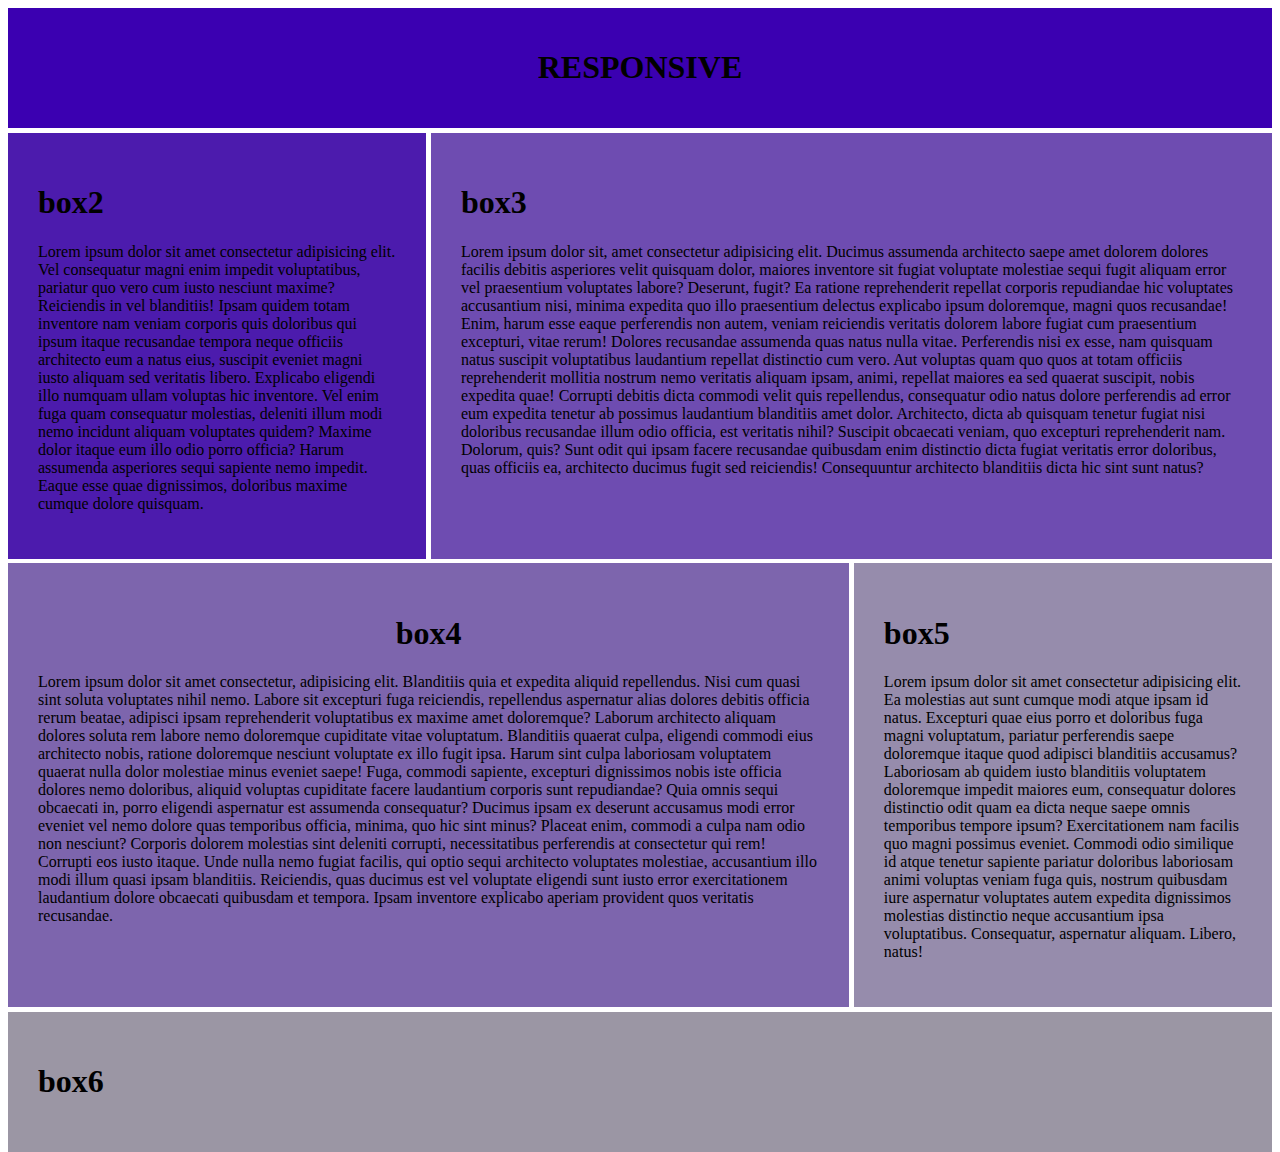
<file: index.html>
<html>
    <head>
        <meta name="viewport" content="width=device-width, initial-scale=1.0">
        <title>Responsive</title>
        <link rel="stylesheet" href="responsive.css">
    </head>
    <body>
        <div id="box">
        <div id="box1">
            <h1>RESPONSIVE</h1>
        </div>
        <div id="box2">
            <h1>box2</h1>
            <p>Lorem ipsum dolor sit amet consectetur adipisicing elit. Vel consequatur magni enim impedit voluptatibus, pariatur quo vero cum iusto nesciunt maxime? Reiciendis in vel blanditiis! Ipsam quidem totam inventore nam veniam corporis quis doloribus qui ipsum itaque recusandae tempora neque officiis architecto eum a natus eius, suscipit eveniet magni iusto aliquam sed veritatis libero. Explicabo eligendi illo numquam ullam voluptas hic inventore. Vel enim fuga quam consequatur molestias, deleniti illum modi nemo incidunt aliquam voluptates quidem? Maxime dolor itaque eum illo odio porro officia? Harum assumenda asperiores sequi sapiente nemo impedit. Eaque esse quae dignissimos, doloribus maxime cumque dolore quisquam.</p>
        </div>
        <div id="box3">
            <h1>box3</h1>
            <p>Lorem ipsum dolor sit, amet consectetur adipisicing elit. Ducimus assumenda architecto saepe amet dolorem dolores facilis debitis asperiores velit quisquam dolor, maiores inventore sit fugiat voluptate molestiae sequi fugit aliquam error vel praesentium voluptates labore? Deserunt, fugit? Ea ratione reprehenderit repellat corporis repudiandae hic voluptates accusantium nisi, minima expedita quo illo praesentium delectus explicabo ipsum doloremque, magni quos recusandae! Enim, harum esse eaque perferendis non autem, veniam reiciendis veritatis dolorem labore fugiat cum praesentium excepturi, vitae rerum! Dolores recusandae assumenda quas natus nulla vitae. Perferendis nisi ex esse, nam quisquam natus suscipit voluptatibus laudantium repellat distinctio cum vero. Aut voluptas quam quo quos at totam officiis reprehenderit mollitia nostrum nemo veritatis aliquam ipsam, animi, repellat maiores ea sed quaerat suscipit, nobis expedita quae! Corrupti debitis dicta commodi velit quis repellendus, consequatur odio natus dolore perferendis ad error eum expedita tenetur ab possimus laudantium blanditiis amet dolor. Architecto, dicta ab quisquam tenetur fugiat nisi doloribus recusandae illum odio officia, est veritatis nihil? Suscipit obcaecati veniam, quo excepturi reprehenderit nam. Dolorum, quis? Sunt odit qui ipsam facere recusandae quibusdam enim distinctio dicta fugiat veritatis error doloribus, quas officiis ea, architecto ducimus fugit sed reiciendis! Consequuntur architecto blanditiis dicta hic sint sunt natus?</p>
        </div>
        <div id="box4">
            <h1>box4</h1>
            <p>Lorem ipsum dolor sit amet consectetur, adipisicing elit. Blanditiis quia et expedita aliquid repellendus. Nisi cum quasi sint soluta voluptates nihil nemo. Labore sit excepturi fuga reiciendis, repellendus aspernatur alias dolores debitis officia rerum beatae, adipisci ipsam reprehenderit voluptatibus ex maxime amet doloremque? Laborum architecto aliquam dolores soluta rem labore nemo doloremque cupiditate vitae voluptatum. Blanditiis quaerat culpa, eligendi commodi eius architecto nobis, ratione doloremque nesciunt voluptate ex illo fugit ipsa. Harum sint culpa laboriosam voluptatem quaerat nulla dolor molestiae minus eveniet saepe! Fuga, commodi sapiente, excepturi dignissimos nobis iste officia dolores nemo doloribus, aliquid voluptas cupiditate facere laudantium corporis sunt repudiandae? Quia omnis sequi obcaecati in, porro eligendi aspernatur est assumenda consequatur? Ducimus ipsam ex deserunt accusamus modi error eveniet vel nemo dolore quas temporibus officia, minima, quo hic sint minus? Placeat enim, commodi a culpa nam odio non nesciunt? Corporis dolorem molestias sint deleniti corrupti, necessitatibus perferendis at consectetur qui rem! Corrupti eos iusto itaque. Unde nulla nemo fugiat facilis, qui optio sequi architecto voluptates molestiae, accusantium illo modi illum quasi ipsam blanditiis. Reiciendis, quas ducimus est vel voluptate eligendi sunt iusto error exercitationem laudantium dolore obcaecati quibusdam et tempora. Ipsam inventore explicabo aperiam provident quos veritatis recusandae.</p>
        </div>
        <div id="box5">
            <h1>box5</h1>
            <p>Lorem ipsum dolor sit amet consectetur adipisicing elit. Ea molestias aut sunt cumque modi atque ipsam id natus. Excepturi quae eius porro et doloribus fuga magni voluptatum, pariatur perferendis saepe doloremque itaque quod adipisci blanditiis accusamus? Laboriosam ab quidem iusto blanditiis voluptatem doloremque impedit maiores eum, consequatur dolores distinctio odit quam ea dicta neque saepe omnis temporibus tempore ipsum? Exercitationem nam facilis quo magni possimus eveniet. Commodi odio similique id atque tenetur sapiente pariatur doloribus laboriosam animi voluptas veniam fuga quis, nostrum quibusdam iure aspernatur voluptates autem expedita dignissimos molestias distinctio neque accusantium ipsa voluptatibus. Consequatur, aspernatur aliquam. Libero, natus!</p>
        </div>
        <div id="box6">
            <h1>box6</h1>
        </div>
       </div>
    </body>
</html>
</file>
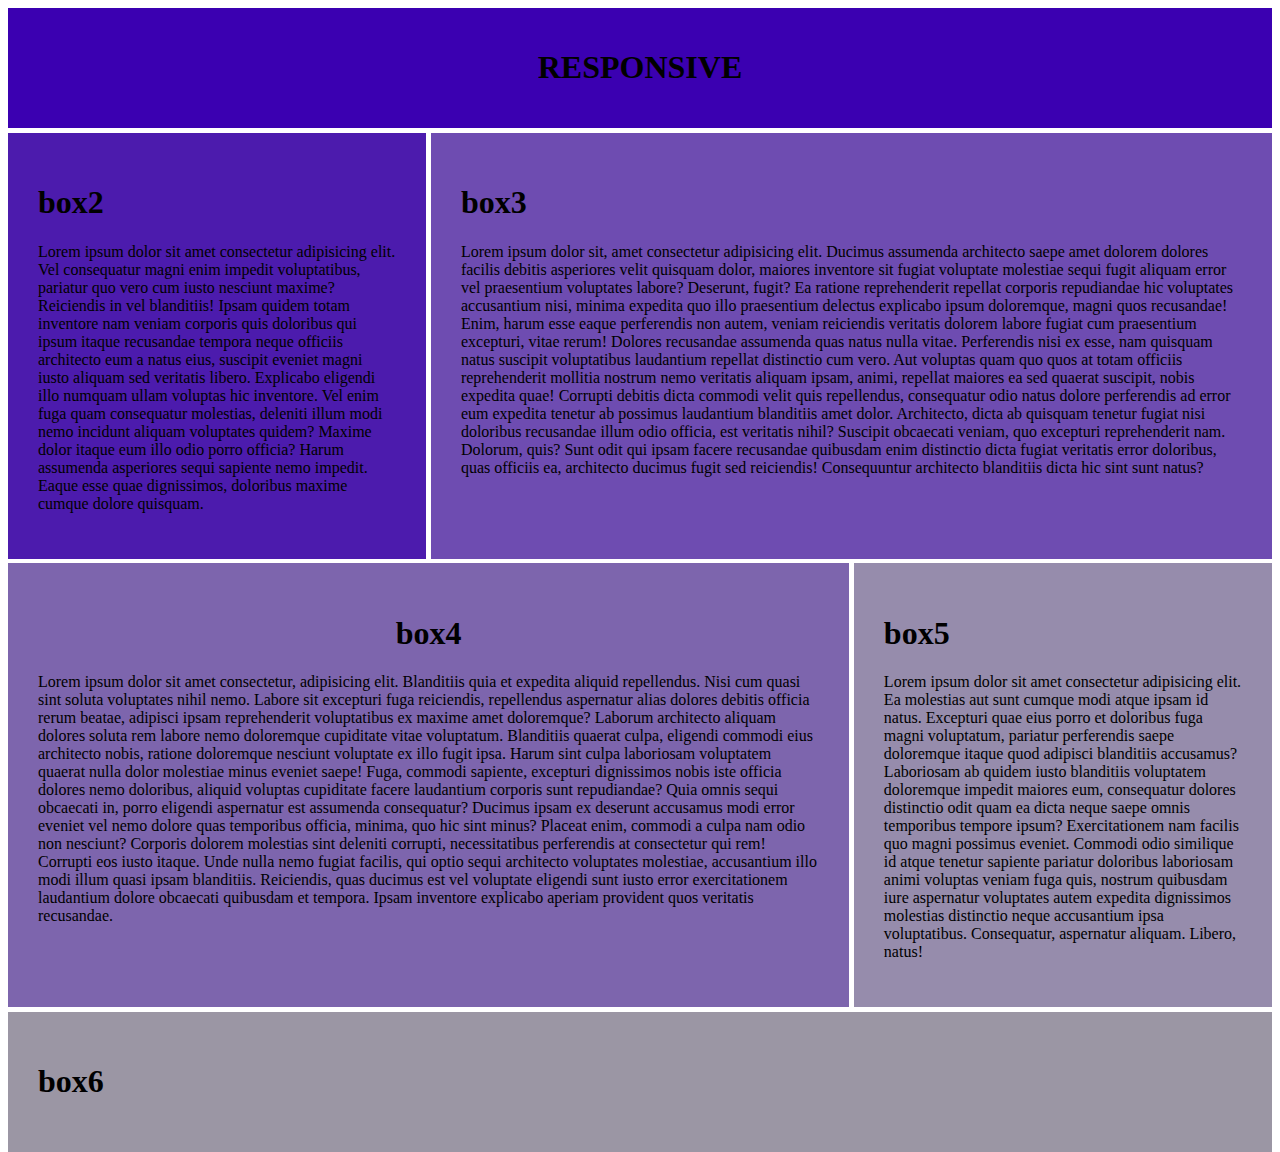
<file: responsive.html>
<html>
    <head>
        <meta name="viewport" content="width=device-width, initial-scale=1.0">
        <title>Responsive</title>
        <link rel="stylesheet" href="responsive.css">
    </head>
    <body>
        <div id="box">
        <div id="box1">
            <h1>RESPONSIVE</h1>
        </div>
        <div id="box2">
            <h1>box2</h1>
            <p>Lorem ipsum dolor sit amet consectetur adipisicing elit. Vel consequatur magni enim impedit voluptatibus, pariatur quo vero cum iusto nesciunt maxime? Reiciendis in vel blanditiis! Ipsam quidem totam inventore nam veniam corporis quis doloribus qui ipsum itaque recusandae tempora neque officiis architecto eum a natus eius, suscipit eveniet magni iusto aliquam sed veritatis libero. Explicabo eligendi illo numquam ullam voluptas hic inventore. Vel enim fuga quam consequatur molestias, deleniti illum modi nemo incidunt aliquam voluptates quidem? Maxime dolor itaque eum illo odio porro officia? Harum assumenda asperiores sequi sapiente nemo impedit. Eaque esse quae dignissimos, doloribus maxime cumque dolore quisquam.</p>
        </div>
        <div id="box3">
            <h1>box3</h1>
            <p>Lorem ipsum dolor sit, amet consectetur adipisicing elit. Ducimus assumenda architecto saepe amet dolorem dolores facilis debitis asperiores velit quisquam dolor, maiores inventore sit fugiat voluptate molestiae sequi fugit aliquam error vel praesentium voluptates labore? Deserunt, fugit? Ea ratione reprehenderit repellat corporis repudiandae hic voluptates accusantium nisi, minima expedita quo illo praesentium delectus explicabo ipsum doloremque, magni quos recusandae! Enim, harum esse eaque perferendis non autem, veniam reiciendis veritatis dolorem labore fugiat cum praesentium excepturi, vitae rerum! Dolores recusandae assumenda quas natus nulla vitae. Perferendis nisi ex esse, nam quisquam natus suscipit voluptatibus laudantium repellat distinctio cum vero. Aut voluptas quam quo quos at totam officiis reprehenderit mollitia nostrum nemo veritatis aliquam ipsam, animi, repellat maiores ea sed quaerat suscipit, nobis expedita quae! Corrupti debitis dicta commodi velit quis repellendus, consequatur odio natus dolore perferendis ad error eum expedita tenetur ab possimus laudantium blanditiis amet dolor. Architecto, dicta ab quisquam tenetur fugiat nisi doloribus recusandae illum odio officia, est veritatis nihil? Suscipit obcaecati veniam, quo excepturi reprehenderit nam. Dolorum, quis? Sunt odit qui ipsam facere recusandae quibusdam enim distinctio dicta fugiat veritatis error doloribus, quas officiis ea, architecto ducimus fugit sed reiciendis! Consequuntur architecto blanditiis dicta hic sint sunt natus?</p>
        </div>
        <div id="box4">
            <h1>box4</h1>
            <p>Lorem ipsum dolor sit amet consectetur, adipisicing elit. Blanditiis quia et expedita aliquid repellendus. Nisi cum quasi sint soluta voluptates nihil nemo. Labore sit excepturi fuga reiciendis, repellendus aspernatur alias dolores debitis officia rerum beatae, adipisci ipsam reprehenderit voluptatibus ex maxime amet doloremque? Laborum architecto aliquam dolores soluta rem labore nemo doloremque cupiditate vitae voluptatum. Blanditiis quaerat culpa, eligendi commodi eius architecto nobis, ratione doloremque nesciunt voluptate ex illo fugit ipsa. Harum sint culpa laboriosam voluptatem quaerat nulla dolor molestiae minus eveniet saepe! Fuga, commodi sapiente, excepturi dignissimos nobis iste officia dolores nemo doloribus, aliquid voluptas cupiditate facere laudantium corporis sunt repudiandae? Quia omnis sequi obcaecati in, porro eligendi aspernatur est assumenda consequatur? Ducimus ipsam ex deserunt accusamus modi error eveniet vel nemo dolore quas temporibus officia, minima, quo hic sint minus? Placeat enim, commodi a culpa nam odio non nesciunt? Corporis dolorem molestias sint deleniti corrupti, necessitatibus perferendis at consectetur qui rem! Corrupti eos iusto itaque. Unde nulla nemo fugiat facilis, qui optio sequi architecto voluptates molestiae, accusantium illo modi illum quasi ipsam blanditiis. Reiciendis, quas ducimus est vel voluptate eligendi sunt iusto error exercitationem laudantium dolore obcaecati quibusdam et tempora. Ipsam inventore explicabo aperiam provident quos veritatis recusandae.</p>
        </div>
        <div id="box5">
            <h1>box5</h1>
            <p>Lorem ipsum dolor sit amet consectetur adipisicing elit. Ea molestias aut sunt cumque modi atque ipsam id natus. Excepturi quae eius porro et doloribus fuga magni voluptatum, pariatur perferendis saepe doloremque itaque quod adipisci blanditiis accusamus? Laboriosam ab quidem iusto blanditiis voluptatem doloremque impedit maiores eum, consequatur dolores distinctio odit quam ea dicta neque saepe omnis temporibus tempore ipsum? Exercitationem nam facilis quo magni possimus eveniet. Commodi odio similique id atque tenetur sapiente pariatur doloribus laboriosam animi voluptas veniam fuga quis, nostrum quibusdam iure aspernatur voluptates autem expedita dignissimos molestias distinctio neque accusantium ipsa voluptatibus. Consequatur, aspernatur aliquam. Libero, natus!</p>
        </div>
        <div id="box6">
            <h1>box6</h1>
        </div>
       </div>
    </body>
</html>
</file>
<file: responsive.css>
#box{
    display: grid;
    height: 100vh;
    grid-template-columns: repeat(3,1fr);
    grid-template-rows: 0.5fr 5fr 5fr 0.5fr;
    grid-template-areas:
    "box1 box1 box1"
    "box2 box3 box3"
    "box4 box4 box5"
    "box6 box6 box6";
    grid-gap: 0.3rem;
}
#box1{
    grid-area: box1;
    background-color: rgb(59, 0, 177);
    padding: 20px;
    display: flex;
    justify-content: center;
    align-items: center;
}
#box2{
    grid-area: box2;
    background-color: rgb(76, 27, 173);
    padding: 30px;
}
#box3{
    grid-area: box3;
    background-color: rgb(110, 76, 177);
    padding: 30px;

}
#box4 h1{
    text-align: center;   
}
#box4{
    grid-area: box4;
    background-color: rgb(125, 101, 173);
    padding: 30px;

}
#box5{
    grid-area: box5;
    background-color: rgb(150, 140, 172);
    padding: 30px;

}
#box6{
    grid-area: box6;
    background-color: rgb(155, 150, 164);
    padding: 30px;

}
@media all and (max-width:480px)
{
#box{
    grid-template-columns:1fr;
    grid-template-rows: 0.5fr 5fr 5fr 5fr 5fr 0.5fr;
    grid-template-areas:
    "box1"
    "box2"
    "box3"
    "box4"
    "box5"
    "box6";
    grid-gap: 0.3rem;
}
}
</file>
